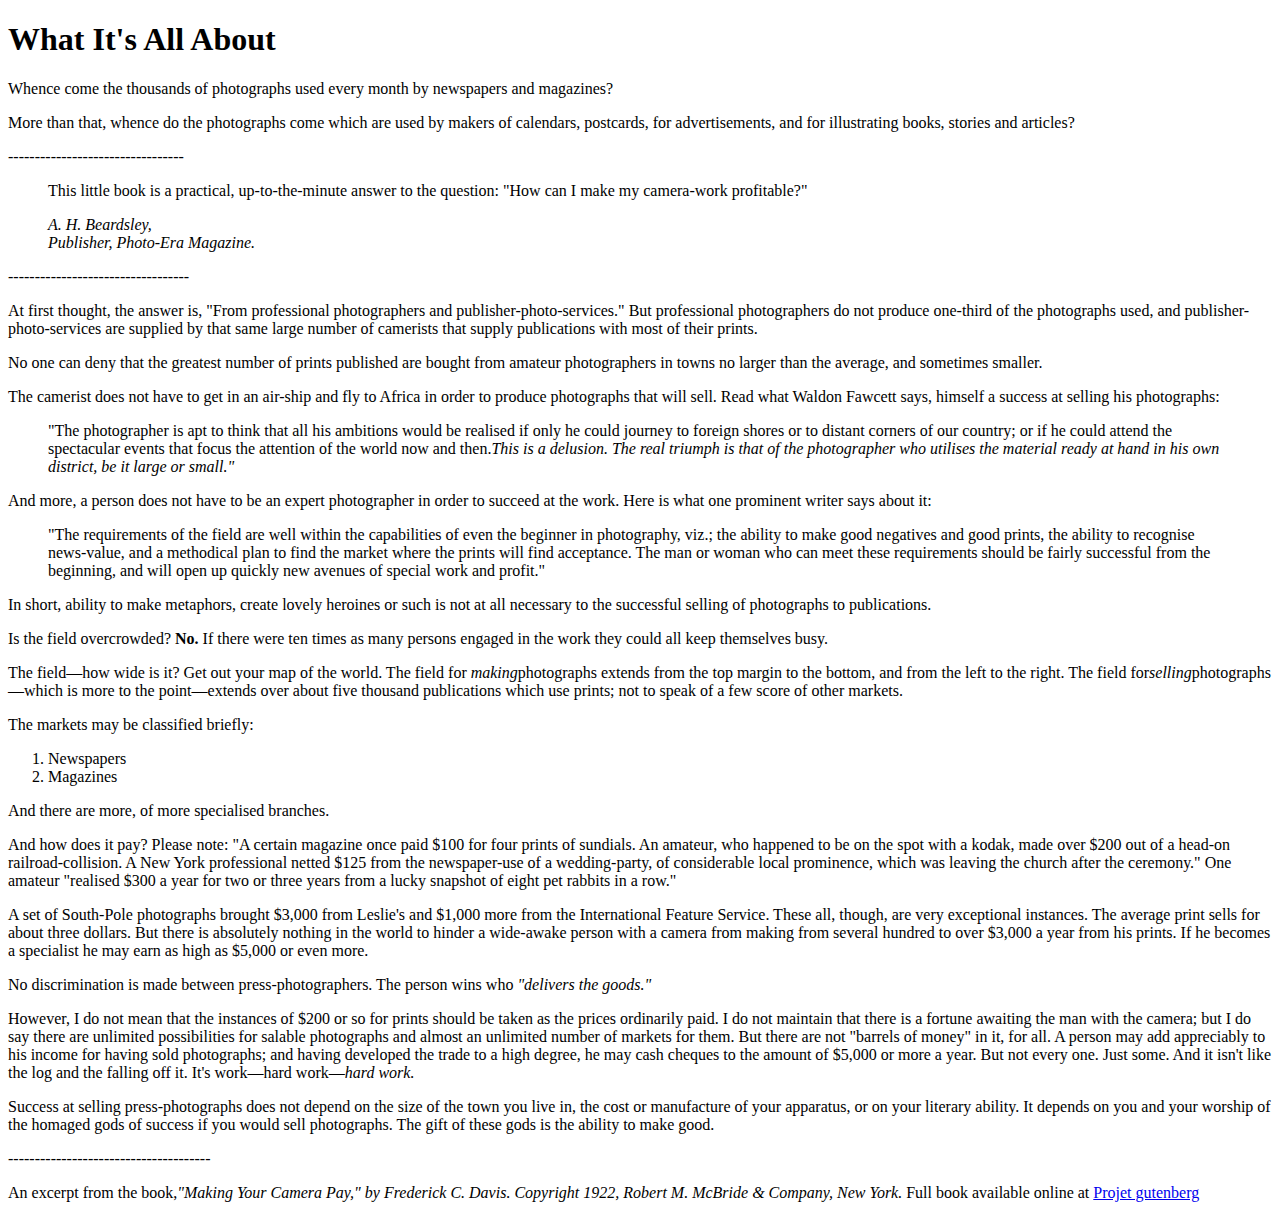
<file: book.html>
<!DOCTYPE html>
<html lang="en">
<head>
    <meta charset="UTF-8">
    <meta http-equiv="X-UA-Compatible" content="IE=edge">
    <meta name="viewport" content="width=
    , initial-scale=1.0">
    <title>Book</title>
</head>
<body>
<h1>What It's All About</h1>
    
<p>Whence come the thousands of photographs used every month by newspapers and magazines?</p>

<p>More than that, whence do the photographs come which are used by makers of calendars, postcards, for advertisements, and for illustrating books, stories and articles?</p>
---------------------------------
<blockquote>
     <p>This little book is a practical, up-to-the-minute answer to the question: 
         "How can I make my camera-work profitable?"</p>


    <cite>A. H. Beardsley, <br>
       Publisher, Photo-Era Magazine.</cite>
</blockquote>

----------------------------------

<p>At first thought, the answer is, 
    "From professional photographers and publisher-photo-services." But professional photographers do not produce one-third of the photographs used, and publisher-photo-services are supplied by that same large number of camerists that supply publications with most of their prints.</p>

<p>No one can deny that the greatest number of prints published are bought from amateur photographers in towns no larger than the average, and sometimes smaller.</p>

<p>The camerist does not have to get in an air-ship and fly to Africa in order to produce photographs that will sell. Read what Waldon Fawcett says, himself a success at selling his photographs:</p>

<blockquote>
    <p>"The photographer is apt to think that all his ambitions would be realised if only he could journey to foreign shores or to distant corners of our country; or if he could attend the spectacular events that focus the attention of the world now and then.<em>This is a delusion. The real triumph is that of the photographer who utilises the material ready at hand in his own district, be it large or small."</em></p>

</blockquote>
<p>And more, a person does not have to be an expert photographer in order to succeed at the work. Here is what one prominent writer says about it:</p>

<blockquote>
      <p>"The requirements of the field are well within the capabilities of even the beginner in photography, viz.; the ability to make good negatives and good prints, the ability to recognise news-value, and a methodical plan to find the market where the prints will find acceptance. The man or woman who can meet these requirements should be fairly successful from the beginning, and will open up quickly new avenues of special work and profit."</p>
</blockquote>

<p>In short, ability to make metaphors, create lovely heroines or such is not at all necessary to the successful selling of photographs to publications.</p>

<p>Is the field overcrowded? <strong> No. </strong> If there were ten times as many persons engaged in the work they could all keep themselves busy.</p>

<p>The field—how wide is it? Get out your map of the world. The field for <em>making</em>photographs extends from the top margin to the bottom, and from the left to the right. The field for<em>selling</em>photographs—which is more to the point—extends over about five thousand publications which use prints; not to speak of a few score of other markets.</p>

<p>The markets may be classified briefly:</p>

<ol>
 <li> Newspapers</li>
 <li> Magazines</li>

 </ol>

<p>And there are more, of more specialised branches.</p>

  <p>And how does it pay? Please note: "A certain magazine once paid $100 for four prints of sundials. An amateur, who happened to be on the spot with a kodak, made over $200 out of a head-on railroad-collision. A New York professional netted $125 from the newspaper-use of a wedding-party, of considerable local prominence, which was leaving the church after the ceremony." One amateur "realised $300 a year for two or three years from a lucky snapshot of eight pet rabbits in a row."</p>

 <p>A set of South-Pole photographs brought $3,000 from Leslie's and $1,000 more from the International Feature Service. These all, though, are very exceptional instances. The average print sells for about three dollars. But there is absolutely nothing in the world to hinder a wide-awake person with a camera from making from several hundred to over $3,000 a year from his prints. If he becomes a specialist he may earn as high as $5,000 or even more.</p>

<p>No discrimination is made between press-photographers. The person wins who<em> "delivers the goods."</em></p>

 <p>However, I do not mean that the instances of $200 or so for prints should be taken as the prices ordinarily paid. I do not maintain that there is a fortune awaiting the man with the camera; but I do say there are unlimited possibilities for salable photographs and almost an unlimited number of markets for them. But there are not "barrels of money" in it, for all. A person may add appreciably to his income for having sold photographs; and having developed the trade to a high degree, he may cash cheques to the amount of $5,000 or more a year. But not every one. Just some. And it isn't like the log and the falling off it. It's work—hard work—<em>hard work.</em></p>

 <p>Success at selling press-photographs does not depend on the size of the town you live in, the cost or manufacture of your apparatus, or on your literary ability. It depends on you and your worship of the homaged gods of success if you would sell photographs. The gift of these gods is the ability to make good.</p>

--------------------------------------
 <footer>
   <p>An excerpt from the book,<cite>"Making Your Camera Pay," by Frederick C. Davis. Copyright 1922, Robert M. McBride & Company, New York.</cite> Full book available online at <a href="https://www.gutenberg.org/files/35709/35709-h/35709-h.htm" target="_blank">Projet gutenberg</a></p> 

</footer>
    
</body>
</html>
</file>
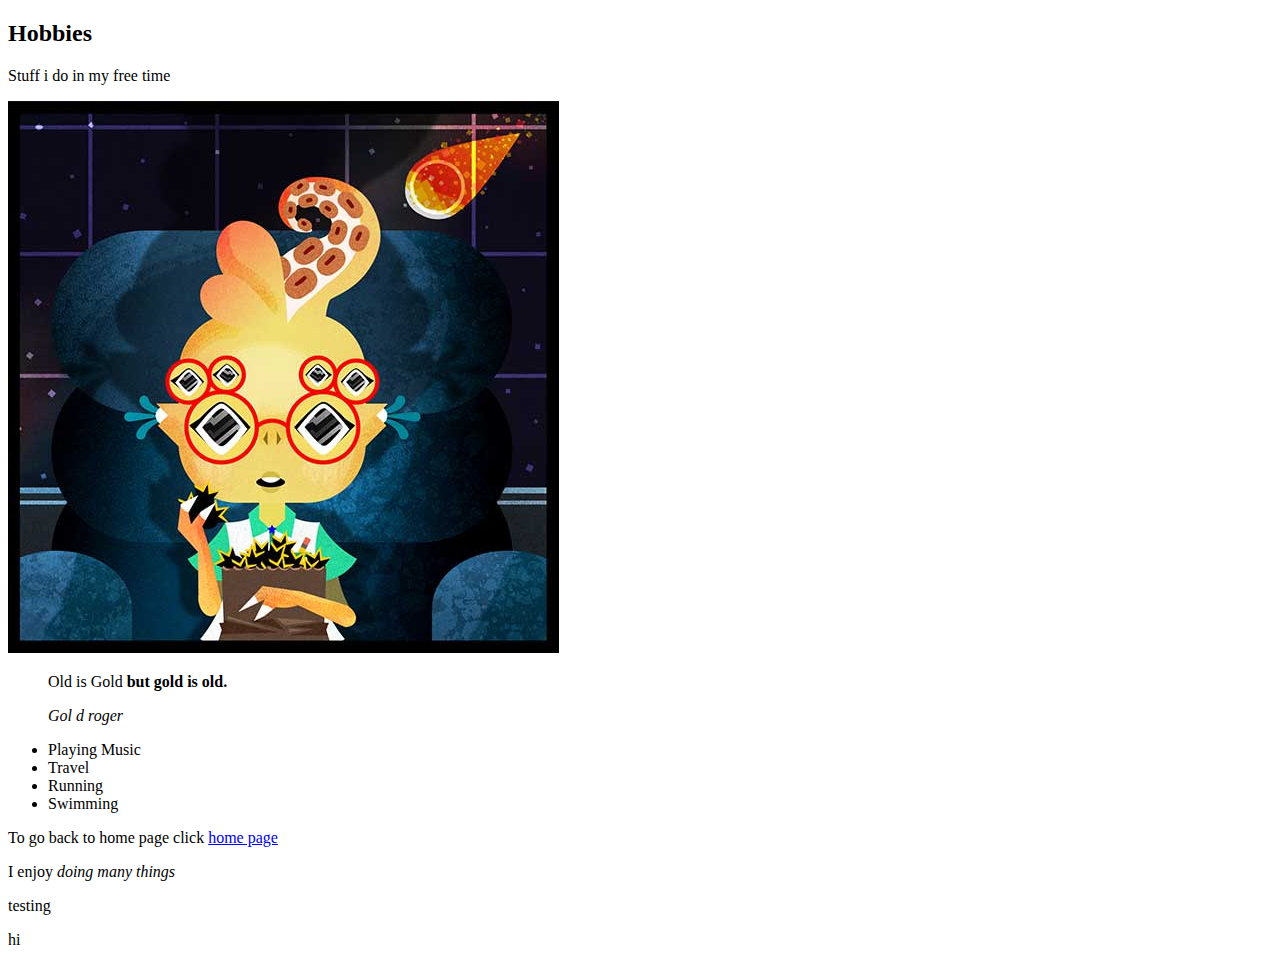
<file: hobbies.html>
<!DOCTYPE html>
<html lang="en">

<head>
    <meta charset="UTF-8">
    <meta http-equiv="X-UA-Compatible" content="IE=edge">
    <meta name="viewport" content="width=device-width, initial-scale=1.0">
    <title>Hobbies</title>
</head>

<body>
    <h2>Hobbies</h2>
    <p> Stuff i do in my free time</p>


    <img src="img/kat.jpg" alt="meow" title="nya">
     <blockquote>
         <p>Old is Gold <strong>but gold is old.</strong></p>
         <cite>Gol d roger </cite>
    </blockquote>


    <ul>
        <li> Playing Music</li>
        <li> Travel</li>
        <li>Running</li>
        <li>Swimming</li>
    </ul>

    <p> To go back to home page click <a href="index.html"> home page</a></a></p>
    <p>I enjoy <em>doing many things</em></p>

    <div class="container">
        testing
    </div>

    <p>hi </p>
</body>

</html>
</file>
